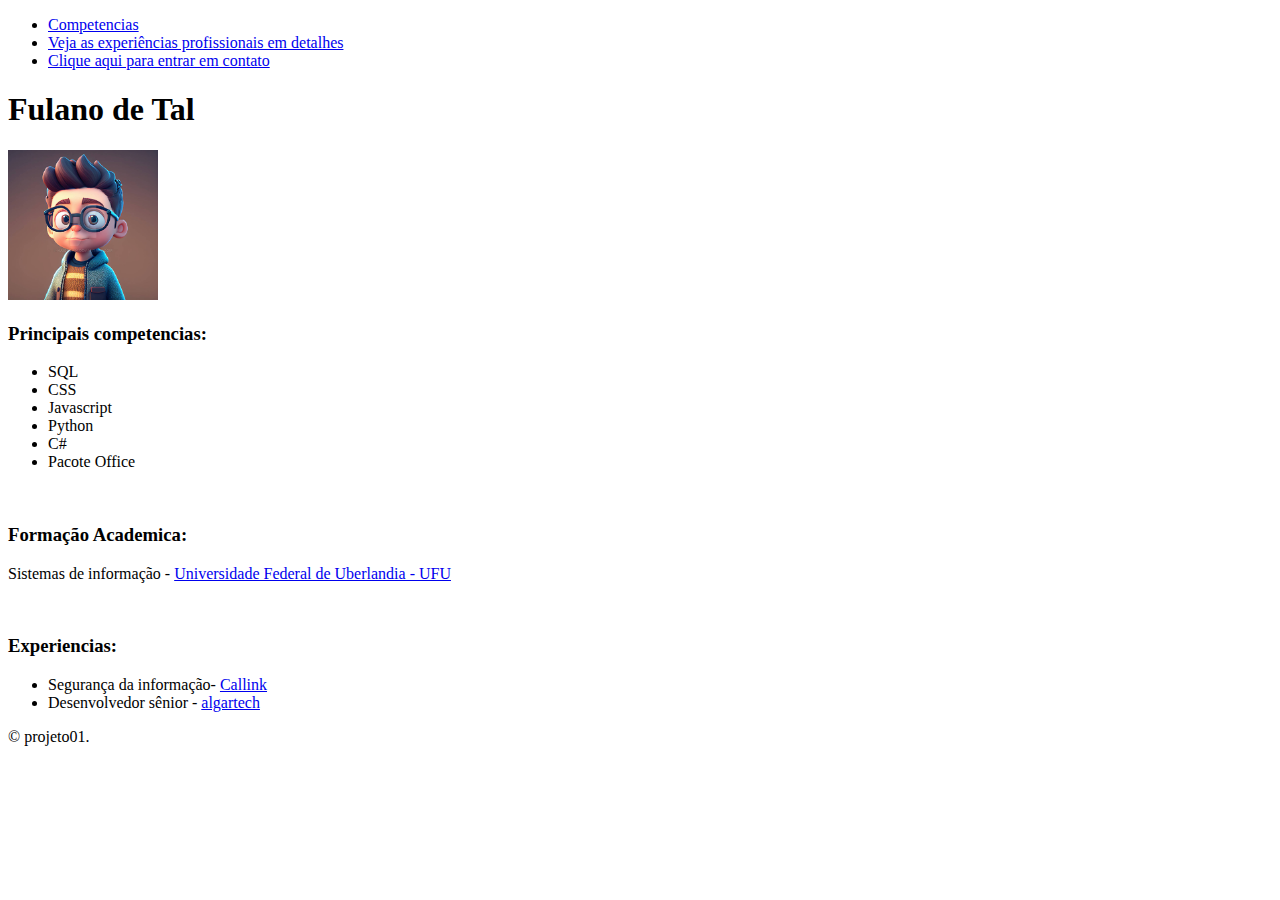
<file: index.html>
<!DOCTYPE html>
<html>
    <head>
        <title>Currículo de Fulano de 
            Tal</title>
        <meta http-equiv="Content-type" content="text/html; charset=utf-8"
    </head>
    <body>
        <header>
            <nav>
                <ul>
                    <li><a href="#competencia">Competencias</a></li>
                    <li><a href="experiencias.html">Veja as experiências profissionais em detalhes</a></li>
                    <li><a href="contato.html">Clique aqui para entrar em contato</a></li>
                </ul>
            </nav>
        </header>
    </body>
    <main>
        <h1>Fulano de Tal</h1>
        <img src="avatar.jpg" alt="Fulano" width="150" height="150"
        <br>
        <h3 id="competencia"><b>Principais competencias:</b></h3>
            <ul>
                <li>SQL</li>
                <li>CSS</li>
                <li>Javascript</li>
                <li>Python</li>
                <li>C#</li>
                <li>Pacote Office</li>
            </ul>
            <br>
        <h3>Formação Academica:</h3>
        <p>Sistemas de informação - <a href="https://ufu.br/"> Universidade Federal de Uberlandia - UFU</a></p>
        <br>
        <h3>Experiencias:</h3>
        <ul>
            <li>Segurança da informação- <a href="https://callink.com.br/">Callink</a> </li>
            <li>Desenvolvedor sênior - <a href="https://algartech.com/pt/trabalhe-conosco/"> algartech</a></li>
        </ul>
        </main>
        <footer>
            <p>&copy; projeto01.</p>
        </footer>
</html>
</file>
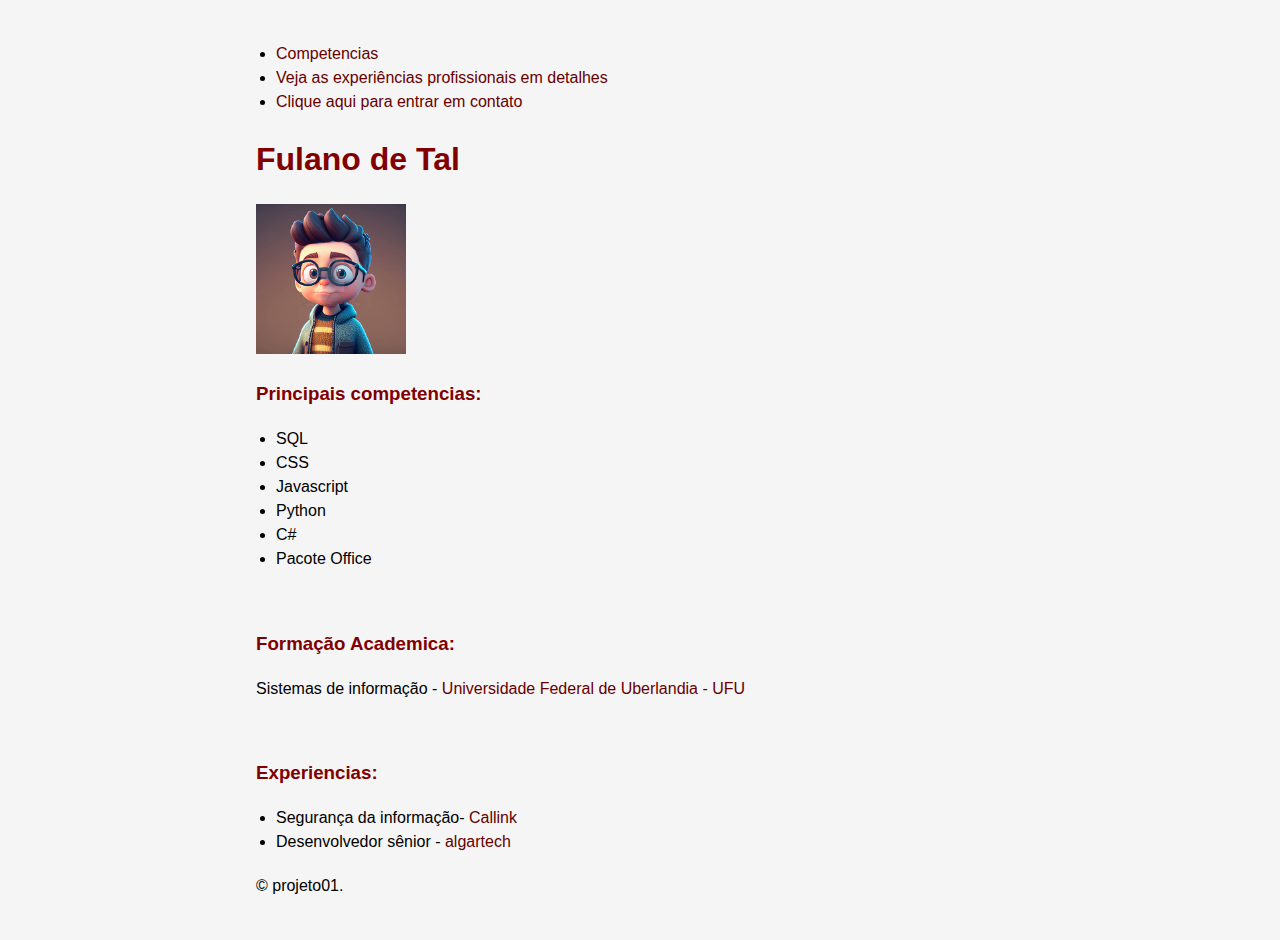
<file: trabalho2/index.html>
<!DOCTYPE html>
<html>
<head>
    <title>Currículo de Fulano de Tal</title>
    <meta http-equiv="Content-type" content="text/html; charset=utf-8">
    <style>
        body {
            background-color: #f5f5f5;
            width: 60%;
            margin: 0 auto;
            padding: 2% 0;
            font-family: Arial, sans-serif;
            line-height: 1.5;
            border-radius: 10px;
        }

        h1, h2, h3, h4, h5, h6 {
            color: #800000; /* Azul */
        }

        a {
            color: #660000;
            text-decoration: none;
        }

        a:hover {
            text-decoration: underline;
        }

        .exemplo {
            font-weight: bold;
        }

        nav ul li:hover {
            background-color: #eee;
        }

        ul {
            padding-left: 20px;
        }

        footer {
            margin-top: 20px;
        }
    </style>
</head>
<body>
    <header>
        <nav>
            <ul>
                <li><a href="#competencia">Competencias</a></li>
                <li><a href="experiencias.html">Veja as experiências profissionais em detalhes</a></li>
                <li><a href="contato.html">Clique aqui para entrar em contato</a></li>
            </ul>
        </nav>
    </header>
    <main>
        <h1>Fulano de Tal</h1>
        <img src="avatar.jpg" alt="Fulano" width="150" height="150">
        <br>
        <h3 id="competencia"><b>Principais competencias:</b></h3>
        <ul>
            <li>SQL</li>
            <li>CSS</li>
            <li>Javascript</li>
            <li>Python</li>
            <li>C#</li>
            <li>Pacote Office</li>
        </ul>
        <br>
        <h3>Formação Academica:</h3>
        <p>Sistemas de informação - <a href="https://ufu.br/"> Universidade Federal de Uberlandia - UFU</a></p>
        <br>
        <h3>Experiencias:</h3>
        <ul>
            <li>Segurança da informação- <a href="https://callink.com.br/">Callink</a> </li>
            <li>Desenvolvedor sênior - <a href="https://algartech.com/pt/trabalhe-conosco/"> algartech</a></li>
        </ul>
    </main>
    <footer>
        <p>&copy; projeto01.</p>
    </footer>
</body>
</html>
</file>
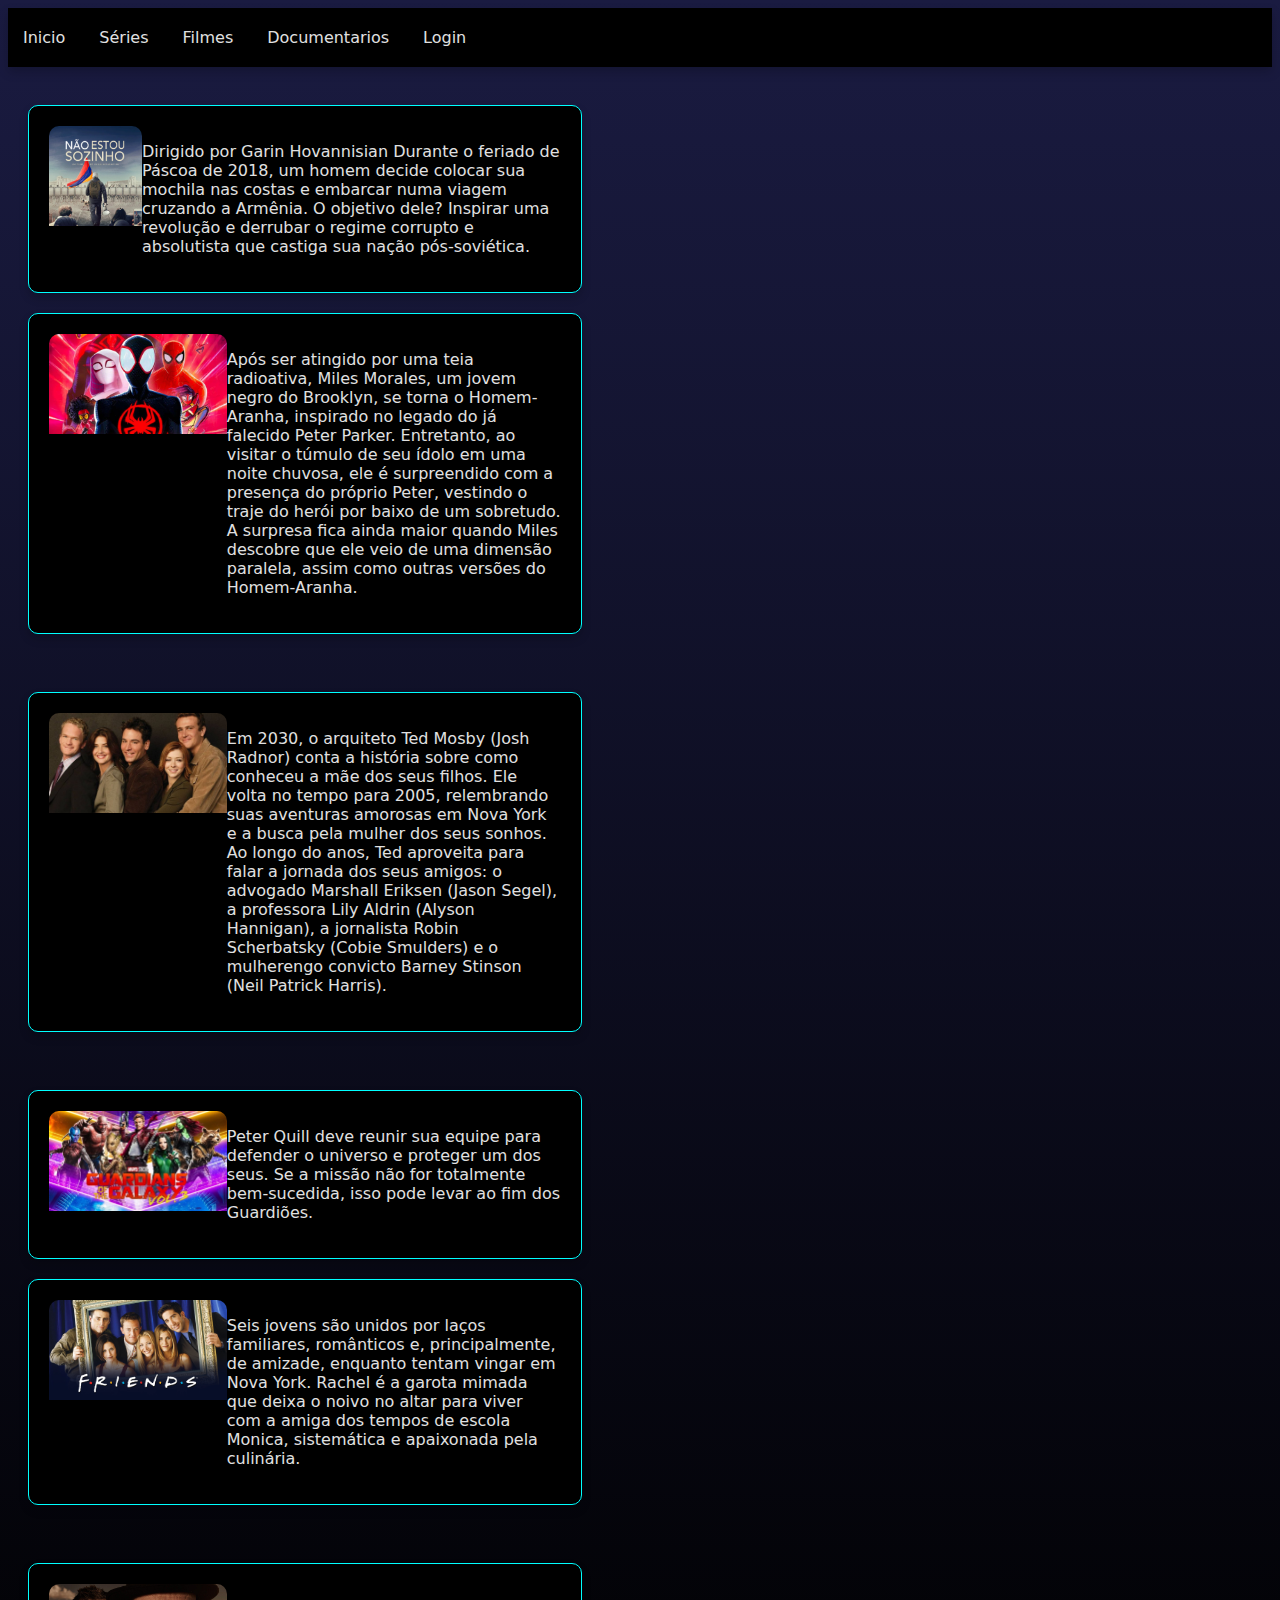
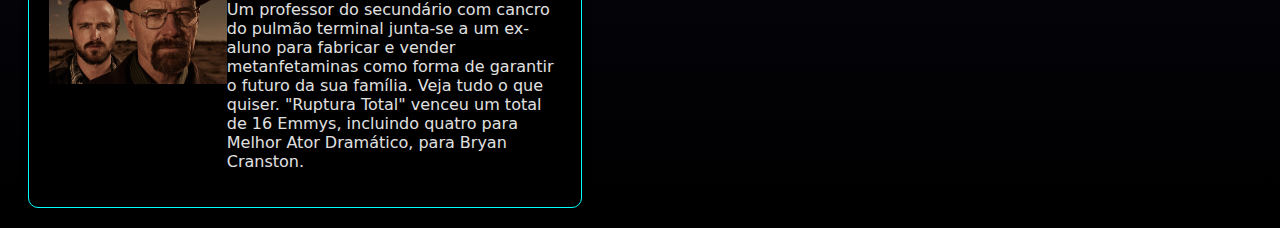
<file: trabalho3/index.html>
<!DOCTYPE html>
<html>
    <head>
        <title>Website Reponsivo</title>
        <link rel="stylesheet" href="estilo.css">
        <link href="https://fonts.googleapis.com/css2?family=Roboto:wght@300;400;500;700&display=swap" rel="stylesheet">
        <meta name="viewport" content="width=device-width, initial-scale=1">
    </head>
    <nav>
        <a href="index.html">Inicio</a>
        <a href="series.html">Séries</a>
        <a href="filmes.html">Filmes</a>
        <a href="documentarios.html">Documentarios</a>
        <a href="login.html">Login</a>
    </nav>
    <br>
        <body>
            <div class="content-grupo">
            <div class="content">
                <img src="sozinho.png" alt="sozinho">
                <p>Dirigido por Garin Hovannisian
                    Durante o feriado de Páscoa de 2018, um homem decide colocar sua mochila nas costas e embarcar numa viagem cruzando a
                    Armênia. O objetivo dele? Inspirar uma revolução e derrubar o regime corrupto e absolutista que castiga sua nação pós-soviética.</p>
            </div>
            <div class="content">
                <img src="aranha.jpg" alt="aranha">
                <p>Após ser atingido por uma teia radioativa, Miles Morales, um jovem negro do Brooklyn, se torna o Homem-Aranha, inspirado no legado do já falecido Peter Parker. Entretanto, ao visitar o túmulo de seu ídolo em uma noite chuvosa, ele é surpreendido com a presença do próprio Peter, vestindo o traje do herói por baixo de um sobretudo. A surpresa fica ainda maior quando Miles descobre que ele veio de uma dimensão paralela, assim como outras versões do Homem-Aranha.</p>
            </div></div>
    
            <br>
            <div class="content-grupo">
                <div class="content">
                    <img src="himym.jpg" alt="how">
                    <p>Em 2030, o arquiteto Ted Mosby (Josh Radnor) conta a história sobre como conheceu a mãe dos seus filhos. Ele volta no tempo para 2005, relembrando suas aventuras amorosas em Nova York e a busca pela mulher dos seus sonhos. Ao longo do anos, Ted aproveita para falar a jornada dos seus amigos: o advogado Marshall Eriksen (Jason Segel), a professora Lily Aldrin (Alyson Hannigan), a jornalista Robin Scherbatsky (Cobie Smulders) e o mulherengo convicto Barney Stinson (Neil Patrick Harris).</p>
            </div>
            <br>
            <div class="content">
                <img src="guardian.jpg" alt="guaridan">
                <p>Peter Quill deve reunir sua equipe para defender o universo e proteger um dos seus. Se a missão não for totalmente bem-sucedida, isso pode levar ao fim dos Guardiões.</p>
            </div>
            <div class="content-grupo">
                <div class="content">
                    <img src="friends.jpg" alt="friends">
            <p>Seis jovens são unidos por laços familiares, românticos e, principalmente, de amizade, enquanto tentam vingar em Nova York. Rachel é a garota mimada que deixa o noivo no altar para viver com a amiga dos tempos de escola Monica, sistemática e apaixonada pela culinária.</p>
            </div>
            <br>
            <div class="content">
                <img src="breaking.jpg" alt="breakingb">
            <p>Um professor do secundário com cancro do pulmão terminal junta-se a um ex-aluno para fabricar e vender metanfetaminas como forma de garantir o futuro da sua família. Veja tudo o que quiser. "Ruptura Total" venceu um total de 16 Emmys, incluindo quatro para Melhor Ator Dramático, para Bryan Cranston.</p>
            </div>
        </body>
</file>
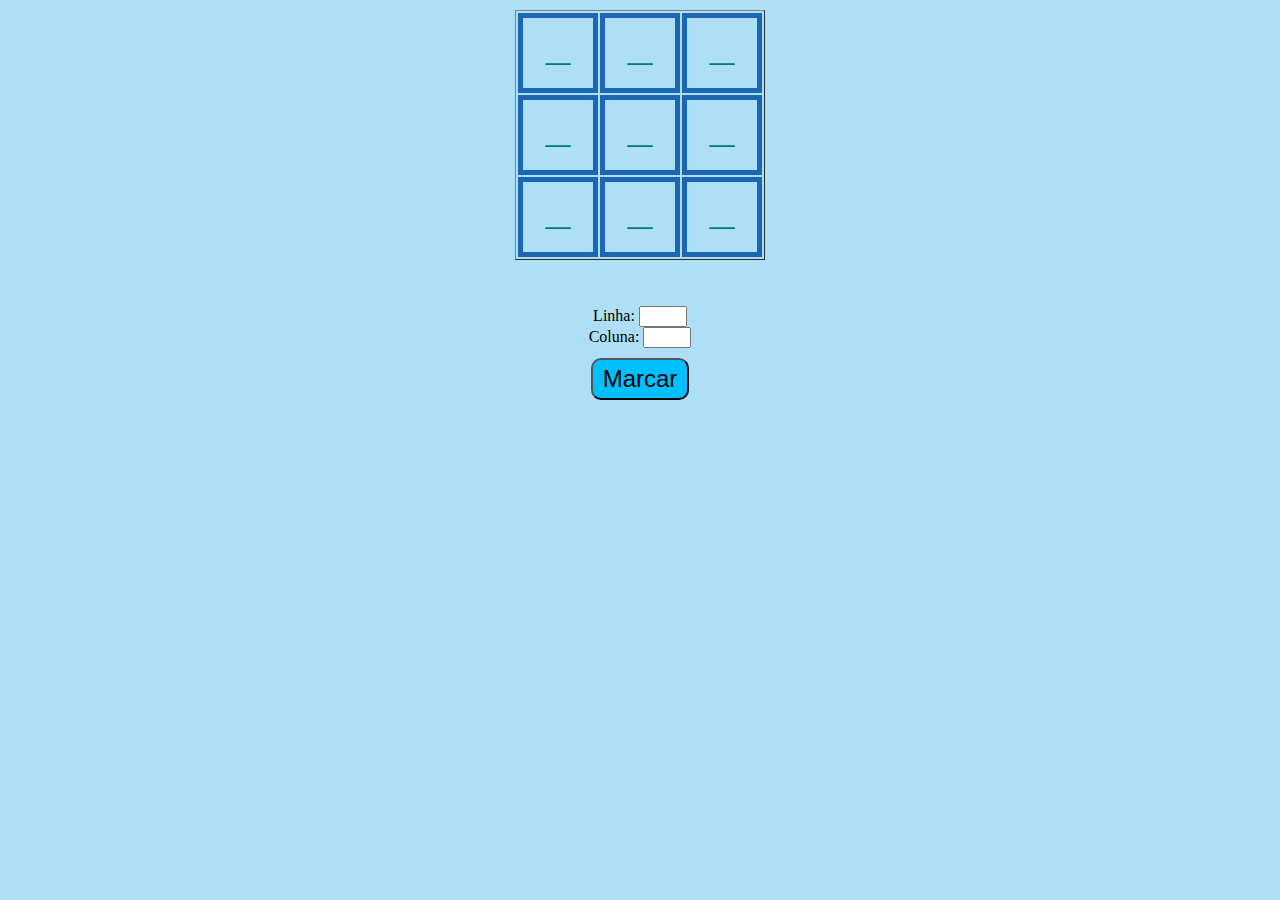
<file: trabalho4/index.html>
<!DOCTYPE html>
<meta charset="UTF-8">
<html>
 <head>
    <title>Apostila JavaScript</title>
    <script type="text/javascript" src="velha.js"></script>
    <link rel="stylesheet" type="text/css" href="estilo.css">
 </head>
 <body onload="inicia()">
  <div id='board'></div><br />
   Linha: <input id="lin" type="number" min="1" max="3"> <br />
  Coluna: <input id="col" type="number"min="1" max="3"> <br />
  <button onclick="jogar()">Marcar</button><br />
  <div id='aviso'></div><br />
 </body>
</html>
</file>
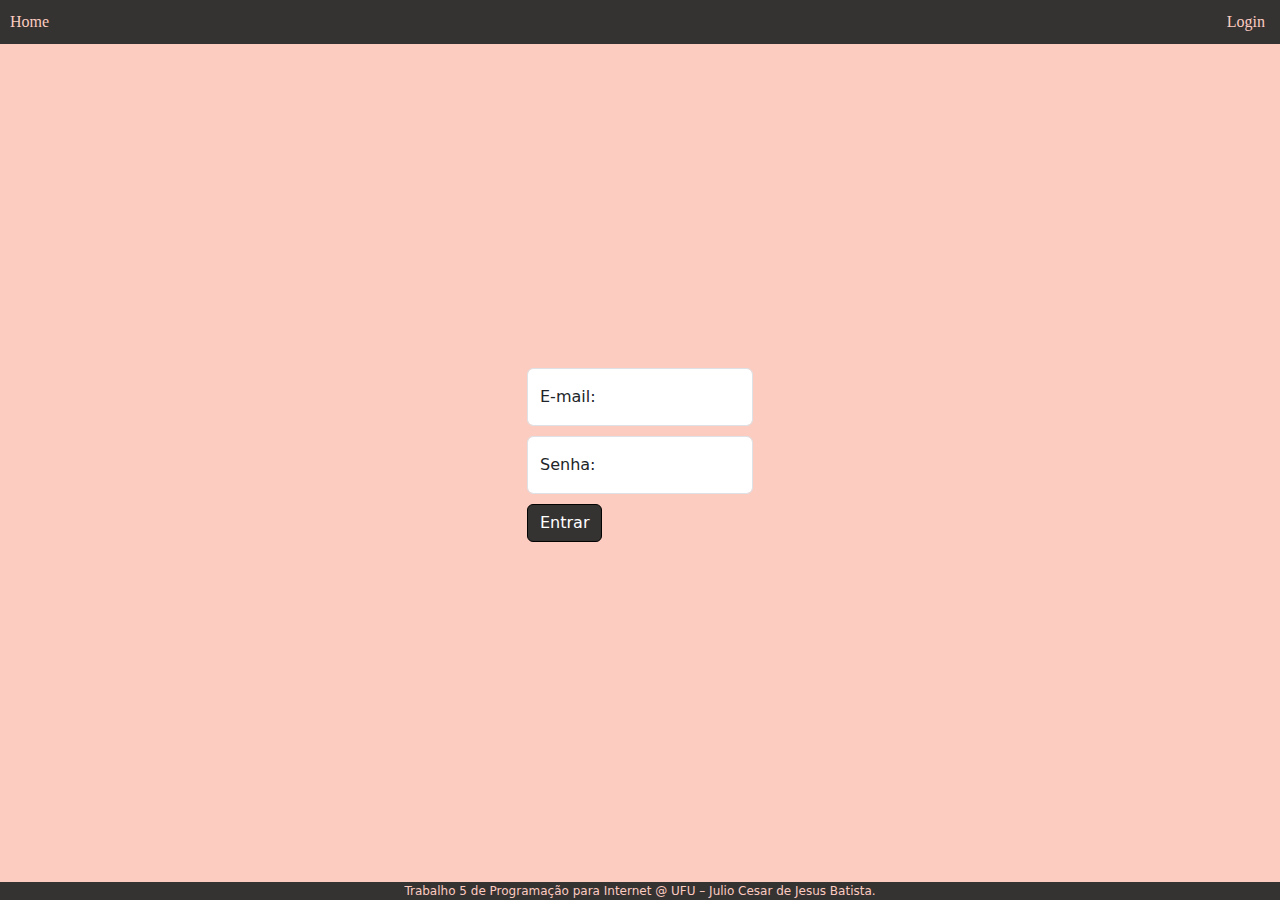
<file: trabalho5/index.html>
<!DOCTYPE html>

<head>
    <meta charset=" UTF-8">
    <meta name="viewport" content="width=device-width, initial-scale=1.0">
    <title>Trab 5</title>

    <link href="https://cdn.jsdelivr.net/npm/bootstrap@5.3.1/dist/css/bootstrap.min.css" rel="stylesheet" integrity="sha384-
        4bw+/aepP/YC94hEpVNVgiZdgIC5+VKNBQNGCHeKRQN+PtmoHDEXuppvnDJzQIu9" crossorigin="anonymous">
    <link rel="stylesheet" href="estilo.css">
    <script src="function.js"></script>
</head>

<body>
    <nav class="Title">
        <a href="hello.html" id="title1">Home</a>
        <a href="index.html" id="title">Login</a>
    </nav>
    <div id="formulario">
        <form id="FORM">
            <div class="container">
                <div class="form-floating">
                    <input type="email" id="email" class="form-control" placeholder=" ">
                    <label for="email">
                        E-mail:
                    </label>
                </div>
                <div class="form-floating">
                    <input type="password" id="pwd" class="form-control" placeholder=" ">
                    <label for="password">
                        Senha:
                    </label>
                </div>
                <div>
                    <button id="sendbutton" class="btn btn-primary">
                        Entrar
                    </button>
                </div>
            </div>
        </form>
        <div id="mensagem" class="alert alert-danger">
            <p>Por favor preencher todos os campos!</p>
        </div>
    </div>
    </div>
</body>
<footer>
    Trabalho 5 de Programação para Internet @ UFU – Julio Cesar de Jesus Batista.
</footer>
</html>
</file>
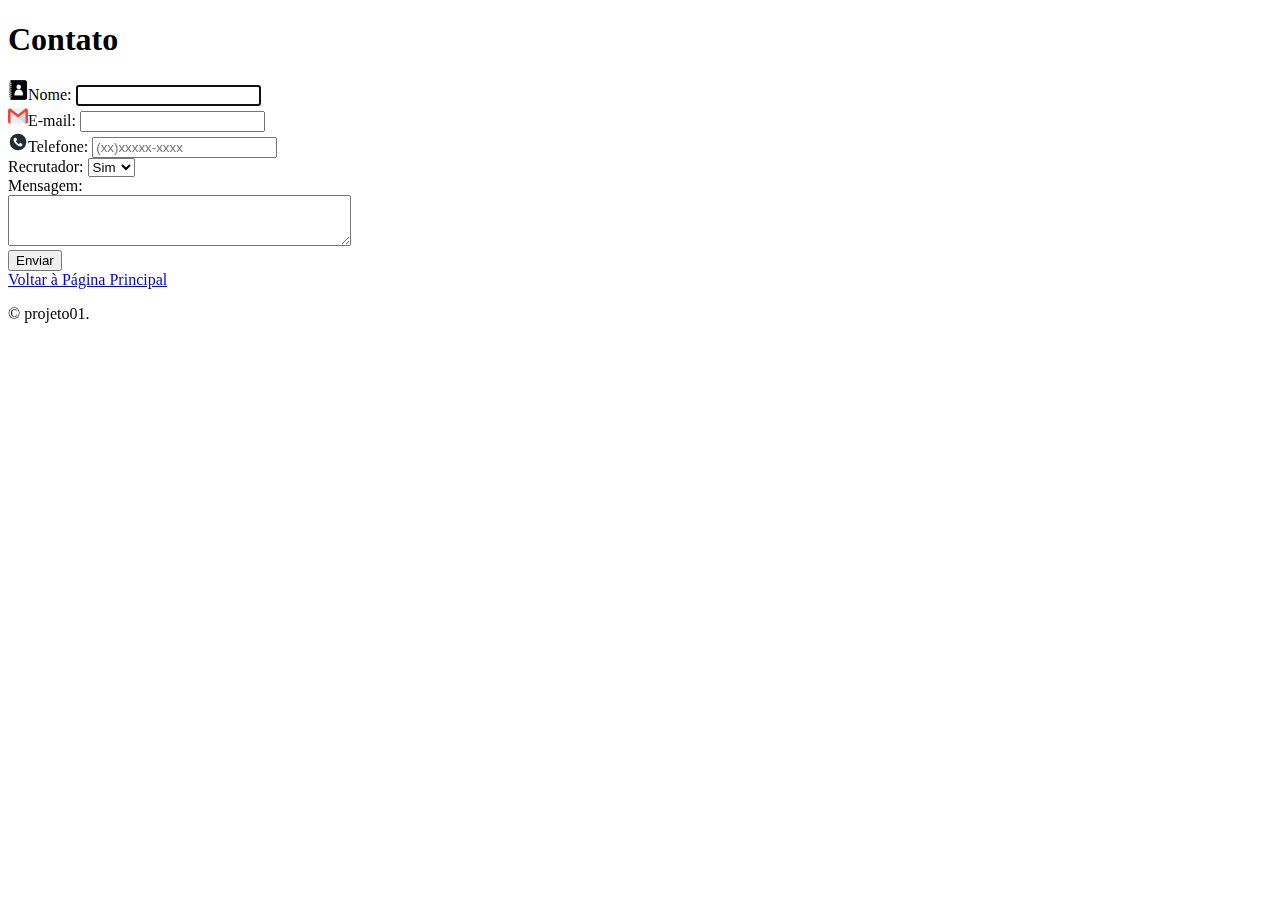
<file: contato.html>
<!DOCTYPE html>
<html>
    <head>
        <title>Currículo de Fulano de 
            Tal</title>
        <meta http-equiv="Content-type" content="text/html; charset=utf-8"
    </head>
    <main>
        <h1>Contato</h1>
        <form action="#" method="post">
            <label for="nome"><img src="contato.png" alt="Imagem contato" width="20" height="20">Nome:</label>
            <input type="text" id="nome" name="nome" required autofocus><br>
            
            <label for="email"><img src="email.png" alt="Imagem email" width="20" height="20">E-mail:</label>
            <input type="email" id="email" name="email" required><br>
            
            <label for="telefone"><img src="phone.png" alt="Imagem phone" width="20" height="20">Telefone:</label>
            <input type="tel" id="telefone" name="telefone" placeholder="(xx)xxxxx-xxxx"><br>
            <label for="recrutador">Recrutador:</label>
            <select id="recrutador" name="recrutador">
                <option value="sim">Sim</option>
                <option value="nao">Não</option>
            </select><br>
            
            <label for="mensagem">Mensagem:</label><br>
            <textarea id="mensagem" name="mensagem" rows="3" cols="40"></textarea><br>
            
            <input type="submit" value="Enviar">
        </form>
        <a href="index.html">Voltar à Página Principal</a>
        <br>
    </main>
    <footer>
        <p>&copy; projeto01.</p>
    </footer>
</html>
</file>
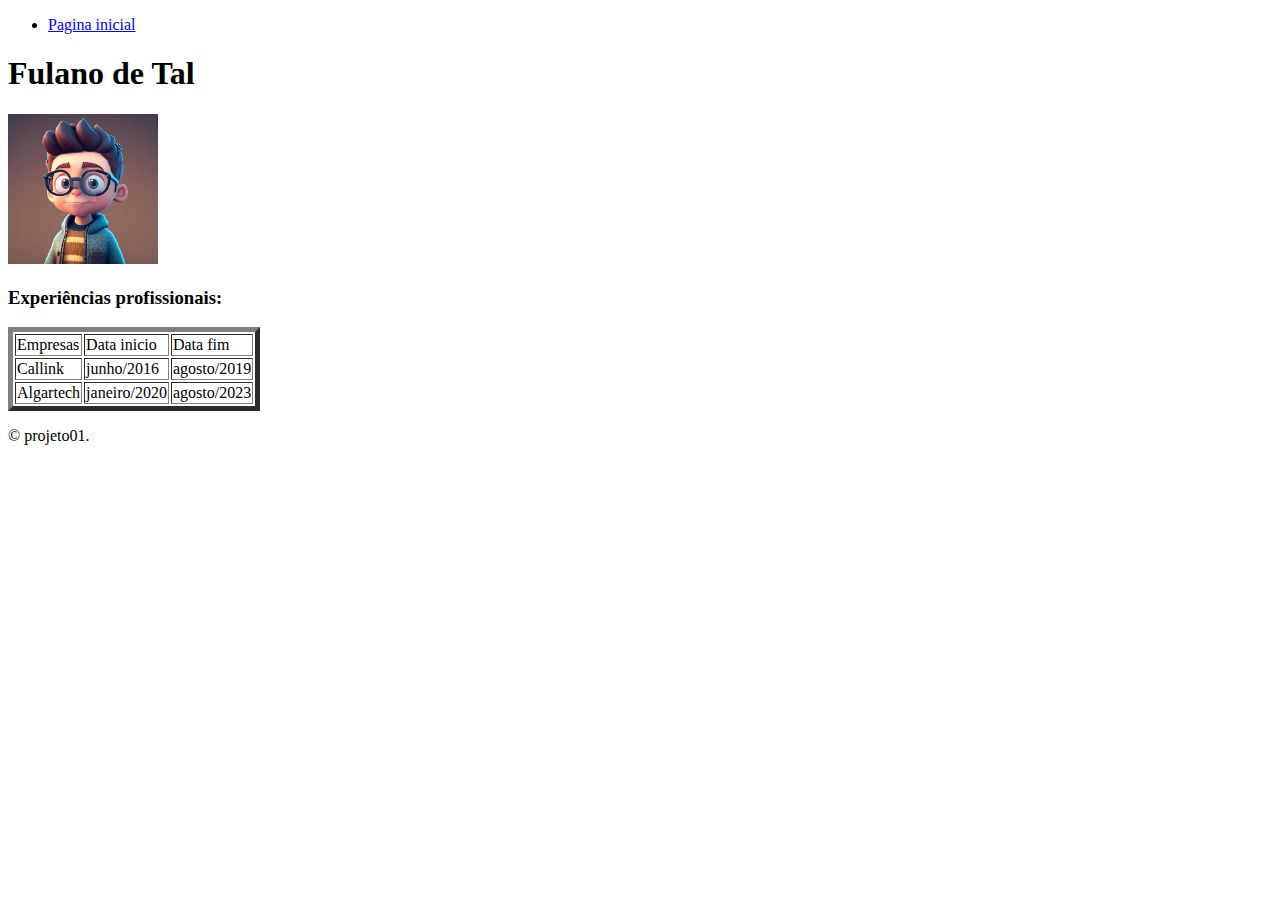
<file: experiencias.html>
<!DOCTYPE html>
<html>
    <head>
        <title>Currículo de Fulano de 
            Tal</title>
        <meta http-equiv="Content-type" content="text/html; charset=utf-8"
    </head>
    <body>
        <header>
            <nav>
                <ul>
                    <li><a href="index.html">Pagina inicial</a></li>
                </ul>
            </nav>
        </header>
    </body>
    <main>
        <h1>Fulano de Tal</h1>
        <img src="avatar.jpg" alt="Fulano" width="150" height="150"
        <br>
        <h3><b>Experiências profissionais:</b></h3>
        <table border="5">
            <tr>
                <td>Empresas</td>
                <td>Data inicio</td>
                <td>Data fim</td>
            </tr>
            <tr>
                <td>Callink</td>
                <td>junho/2016</td>
                <td>agosto/2019</td>
            </tr>
                <td>Algartech</td>
                <td>janeiro/2020</td>
                <td>agosto/2023</td>
        </table>
    </main>
    <footer>
        <p>&copy; projeto01.</p>
    </footer>
</html>
</file>
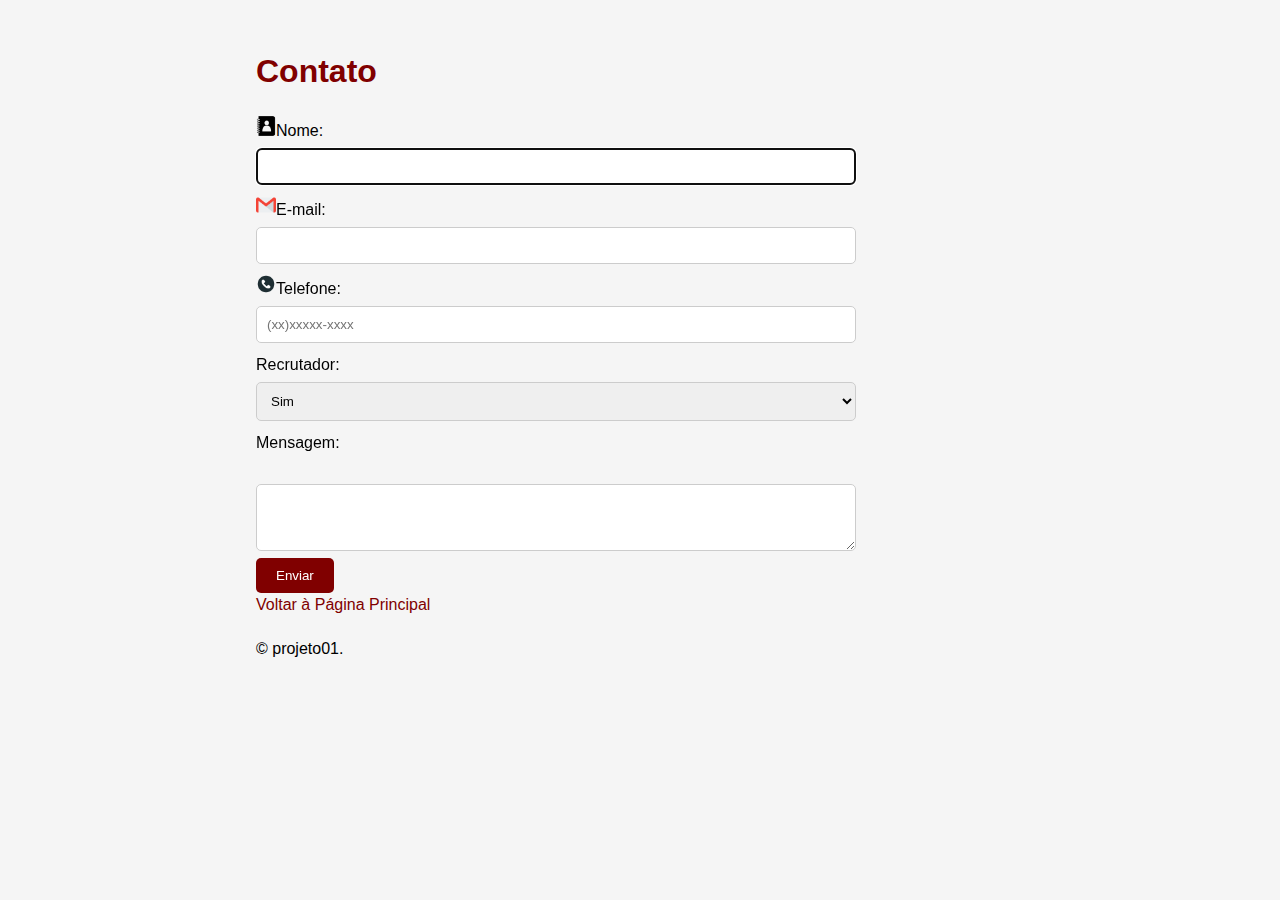
<file: trabalho2/contato.html>
<!DOCTYPE html>
<html>
<head>
    <title>Currículo de Fulano de Tal</title>
    <meta http-equiv="Content-type" content="text/html; charset=utf-8">
    <style>
        body {
            background-color: #f5f5f5;
            width: 60%;
            margin: 0 auto;
            padding: 2% 0;
            font-family: Arial, sans-serif;
            line-height: 1.5;
            border-radius: 10px;
        }

        h1, h2, h3, h4, h5, h6 {
            color: #800000;
        }

        a {
            color: #800000; 
            text-decoration: none;
        }

        a:hover {
            text-decoration: underline;
        }

        .exemplo {
            font-weight: bold;
        }

        nav ul li:hover {
            background-color: #eee;
        }

        ul {
            padding-left: 20px;
        }

        footer {
            margin-top: 20px;
        }

        form {
            margin-top: 20px;
            width: 100%;
            max-width: 600px;
        }

        label {
            display: block;
            margin-top: 10px;
        }

        input[type="text"],
        input[type="email"],
        input[type="tel"],
        select,
        textarea {
            width: 100%;
            padding: 10px;
            margin-top: 5px;
            border: 1px solid #ccc;
            border-radius: 5px;
            box-sizing: border-box;
        }

        input[type="submit"] {
            background-color: #800000;
            color: white;
            border: none;
            padding: 10px 20px;
            border-radius: 5px;
            cursor: pointer;
        }

        input[type="submit"]:hover {
            background-color: #660000; 
        }

        textarea {
            resize: vertical;
        }

        footer {
            margin-top: 20px;
        }
    </style>
</head>
<body>
    <main>
        <h1>Contato</h1>
        <form action="#" method="post">
            <label for="nome"><img src="contato.png" alt="Imagem contato" width="20" height="20">Nome:</label>
            <input type="text" id="nome" name="nome" required autofocus><br>
            
            <label for="email"><img src="email.png" alt="Imagem email" width="20" height="20">E-mail:</label>
            <input type="email" id="email" name="email" required><br>
            
            <label for="telefone"><img src="phone.png" alt="Imagem phone" width="20" height="20">Telefone:</label>
            <input type="tel" id="telefone" name="telefone" placeholder="(xx)xxxxx-xxxx"><br>
            
            <label for="recrutador">Recrutador:</label>
            <select id="recrutador" name="recrutador">
                <option value="sim">Sim</option>
                <option value="nao">Não</option>
            </select><br>
            
            <label for="mensagem">Mensagem:</label><br>
            <textarea id="mensagem" name="mensagem" rows="3" cols="40"></textarea><br>
            
            <input type="submit" value="Enviar">
        </form>
        <a href="index.html">Voltar à Página Principal</a>
        <br>
    </main>
    <footer>
        <p>&copy; projeto01.</p>
    </footer>
</body>
</html>
</file>
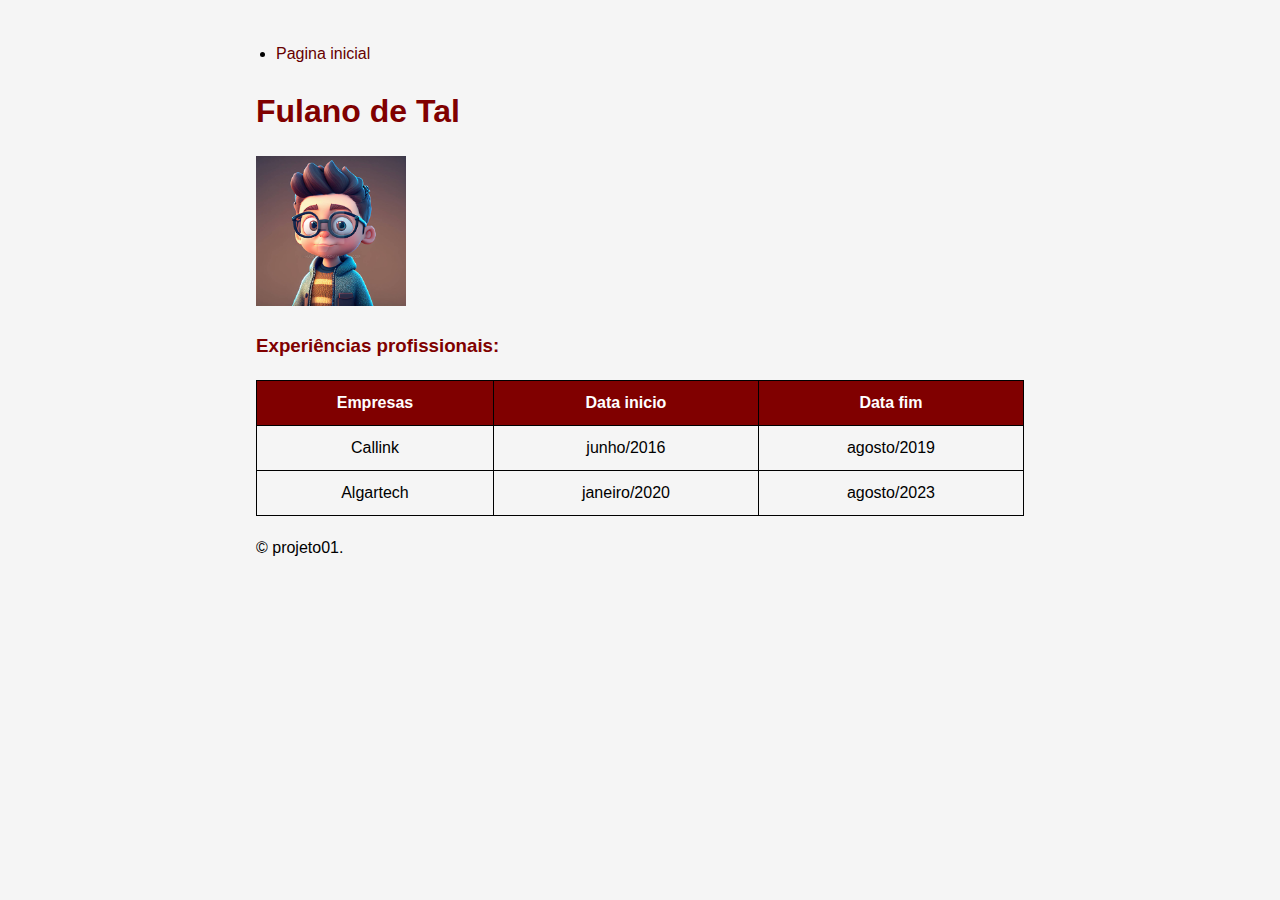
<file: trabalho2/experiencias.html>
<!DOCTYPE html>
<html>
<head>
    <title>Currículo de Fulano de Tal</title>
    <meta http-equiv="Content-type" content="text/html; charset=utf-8">
    <style>
        body {
            background-color: #f5f5f5;
            width: 60%;
            margin: 0 auto;
            padding: 2% 0;
            font-family: Arial, sans-serif;
            line-height: 1.5;
            border-radius: 10px;
        }

        h1, h2, h3, h4, h5, h6 {
            color: #800000;
        }

        a {
            color: #660000; 
            text-decoration: none;
        }

        a:hover {
            text-decoration: underline;
        }

        .exemplo {
            font-weight: bold;
        }

        nav ul li:hover {
            background-color: #eee;
        }

        ul {
            padding-left: 20px;
        }

        footer {
            margin-top: 20px;
        }

        table {
            width: 100%;
            border-collapse: collapse;
            margin-top: 20px;
        }

        table, th, td {
            border: 1px solid black;
            padding: 10px;
            text-align: center;
        }

        th {
            background-color: #800000; 
            color: white;
        }
    </style>
</head>
<body>
    <header>
        <nav>
            <ul>
                <li><a href="index.html">Pagina inicial</a></li>
            </ul>
        </nav>
    </header>
    <main>
        <h1>Fulano de Tal</h1>
        <img src="avatar.jpg" alt="Fulano" width="150" height="150">
        <br>
        <h3><b>Experiências profissionais:</b></h3>
        <table>
            <tr>
                <th>Empresas</th>
                <th>Data inicio</th>
                <th>Data fim</th>
            </tr>
            <tr>
                <td>Callink</td>
                <td>junho/2016</td>
                <td>agosto/2019</td>
            </tr>
            <tr>
                <td>Algartech</td>
                <td>janeiro/2020</td>
                <td>agosto/2023</td>
            </tr>
        </table>
    </main>
    <footer>
        <p>&copy; projeto01.</p>
    </footer>
</body>
</html>
</file>
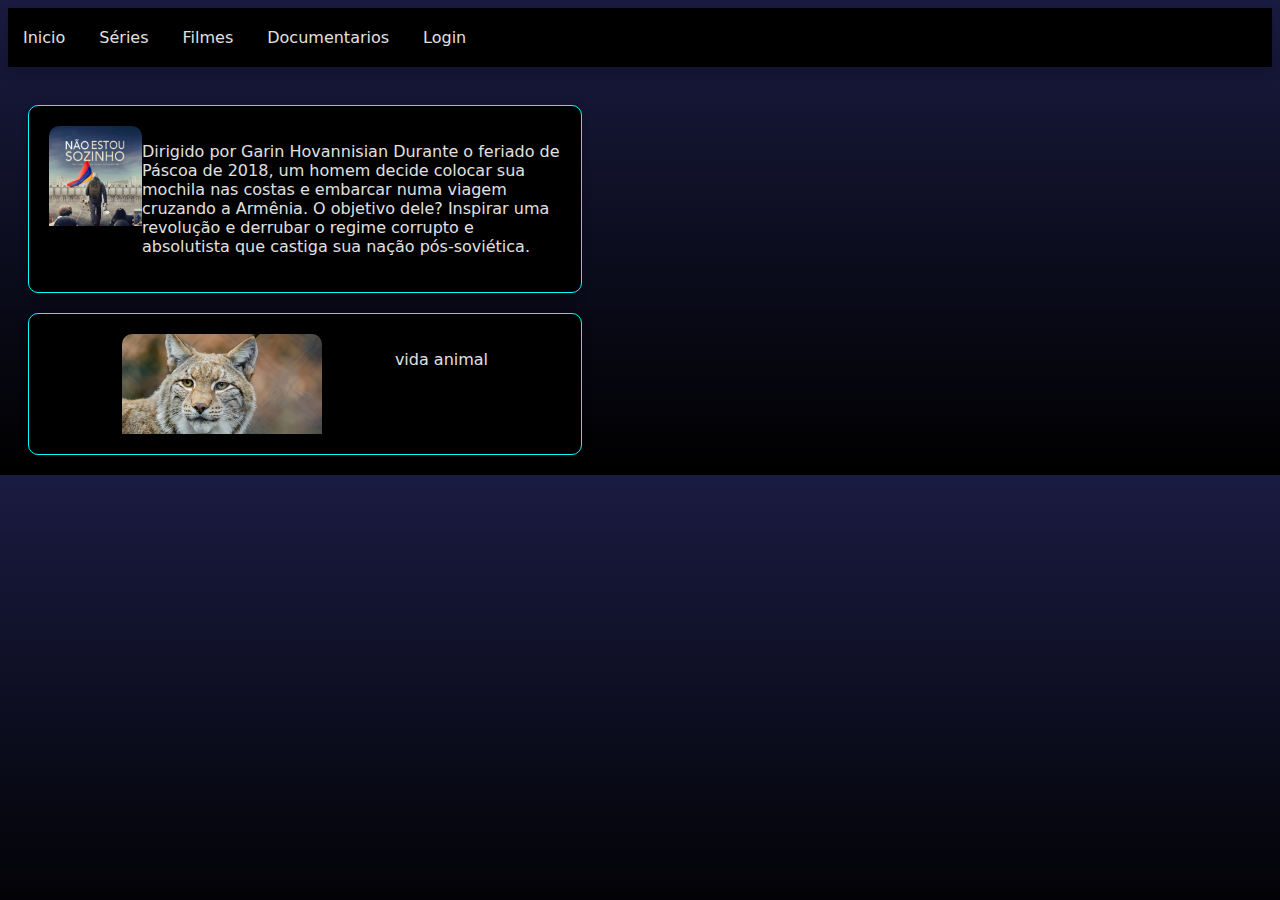
<file: trabalho3/documentarios.html>
<!DOCTYPE html>
<html>
    <head>
        <title>Website Reponsivo</title>
        <link rel="stylesheet" href="estilo.css">
        <link href="https://fonts.googleapis.com/css2?family=Roboto:wght@300;400;500;700&display=swap" rel="stylesheet">
        <meta name="viewport" content="width=device-width, initial-scale=1">
    </head>
    <nav>
        <a href="index.html">Inicio</a>
        <a href="series.html">Séries</a>
        <a href="filmes.html">Filmes</a>
        <a href="documentarios.html">Documentarios</a>
        <a href="login.html">Login</a>
    </nav>
    <br>
        <body>
            <div class="content-grupo">
            <div class="content">
                <img src="sozinho.png" alt="sozinho">
                <p>Dirigido por Garin Hovannisian
                    Durante o feriado de Páscoa de 2018, um homem decide colocar sua mochila nas costas e embarcar numa viagem cruzando a
                    Armênia. O objetivo dele? Inspirar uma revolução e derrubar o regime corrupto e absolutista que castiga sua nação pós-soviética.</p>
            </div>
            <div class="content">
                <img src="animal.jpg" alt="animal">
                <p>vida animal</p>
            </div></div>
</file>
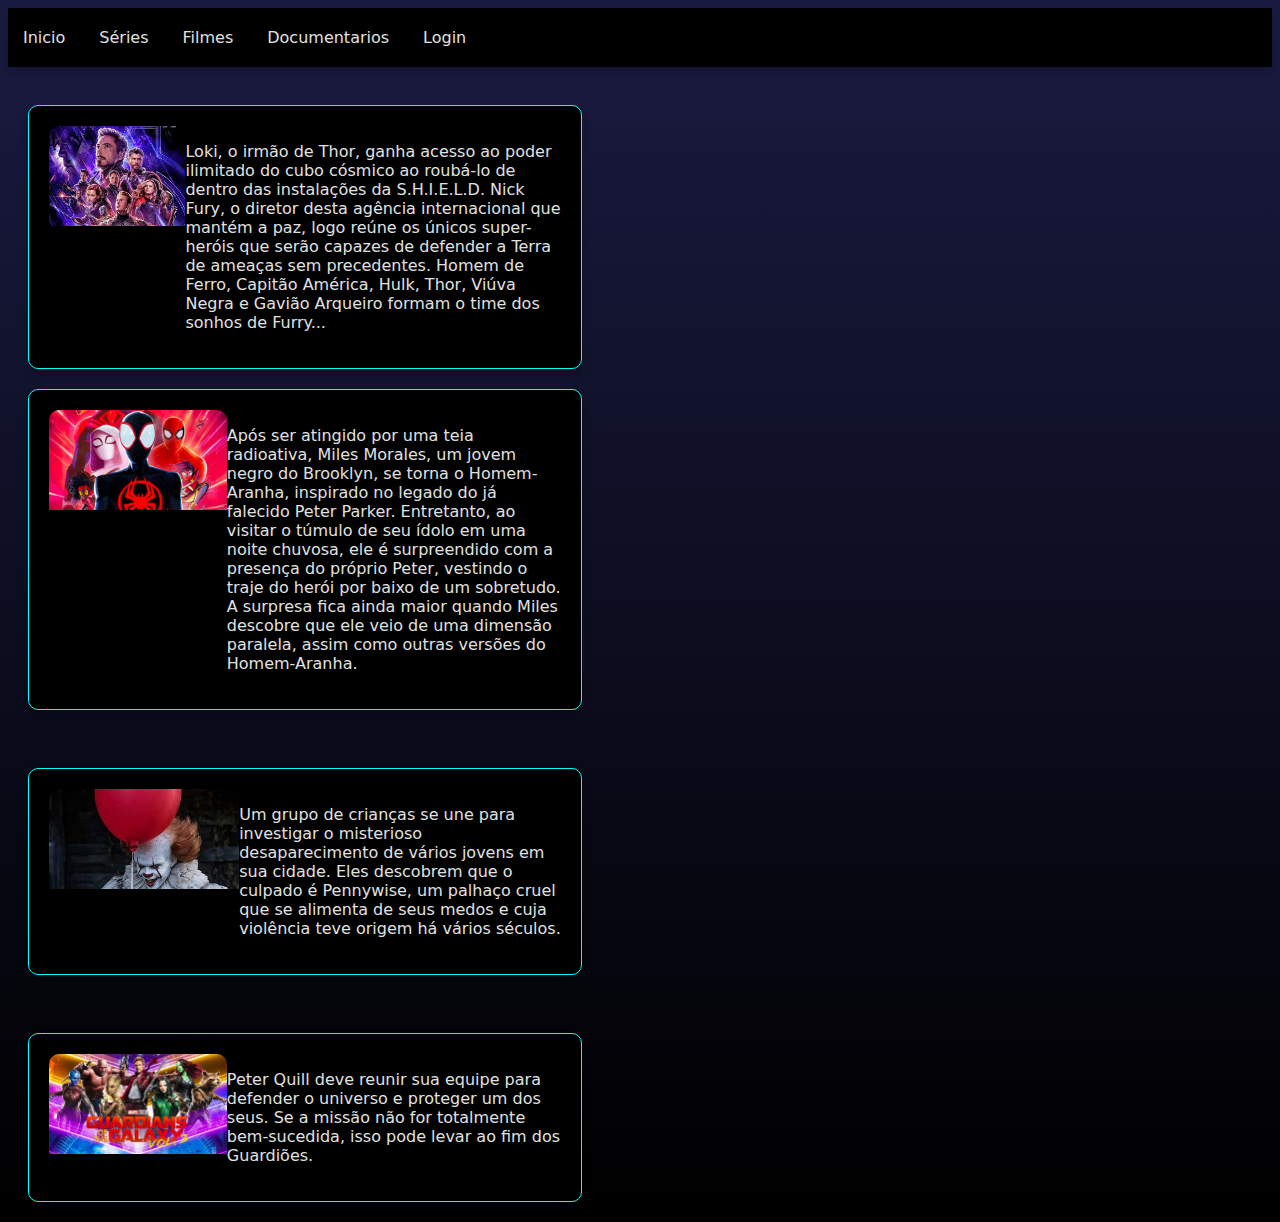
<file: trabalho3/filmes.html>
<!DOCTYPE html>
<html>
    <head>
        <title>Website Reponsivo</title>
        <link rel="stylesheet" href="estilo.css">
        <link href="https://fonts.googleapis.com/css2?family=Roboto:wght@300;400;500;700&display=swap" rel="stylesheet">
        <meta name="viewport" content="width=device-width, initial-scale=1">
    </head>
    <nav>
        <a href="index.html">Inicio</a>
        <a href="series.html">Séries</a>
        <a href="filmes.html">Filmes</a>
        <a href="documentarios.html">Documentarios</a>
        <a href="documentarios.html">Login</a>
    </nav>
    <br>
        <body>
            <div class="content-grupo">
            <div class="content">
                <img src="vingadores.jpeg" alt="vingadores">
                <p>Loki, o irmão de Thor, ganha acesso ao poder ilimitado do cubo cósmico ao roubá-lo de dentro das instalações da S.H.I.E.L.D. Nick Fury, o diretor desta agência internacional que mantém a paz, logo reúne os únicos super-heróis que serão capazes de defender a Terra de ameaças sem precedentes. Homem de Ferro, Capitão América, Hulk, Thor, Viúva Negra e Gavião Arqueiro formam o time dos sonhos de Furry...</p>
            </div>
            <div class="content">
                <img src="aranha.jpg" alt="aranha">
                <p>Após ser atingido por uma teia radioativa, Miles Morales, um jovem negro do Brooklyn, se torna o Homem-Aranha, inspirado no legado do já falecido Peter Parker. Entretanto, ao visitar o túmulo de seu ídolo em uma noite chuvosa, ele é surpreendido com a presença do próprio Peter, vestindo o traje do herói por baixo de um sobretudo. A surpresa fica ainda maior quando Miles descobre que ele veio de uma dimensão paralela, assim como outras versões do Homem-Aranha.</p>
            </div></div>
    
            <br>
            <div class="content-grupo">
                <div class="content">
                <img src="it.jpeg" alt="it">
                <p>Um grupo de crianças se une para investigar o misterioso desaparecimento de vários jovens em sua cidade. Eles descobrem que o culpado é Pennywise, um palhaço cruel que se alimenta de seus medos e cuja violência teve origem há vários séculos.</p>
            </div>
            <br>
            <div class="content">
                <img src="guardian.jpg" alt="guaridan">
                <p>Peter Quill deve reunir sua equipe para defender o universo e proteger um dos seus. Se a missão não for totalmente bem-sucedida, isso pode levar ao fim dos Guardiões.</p>
            </div>
        </body>
</file>
<file: trabalho3/estilo.css>
nav {
    background-color: #000000;
    padding: 20px 0;
    box-shadow: 0px 5px 10px rgba(0, 0, 0, 0.2);
}

nav a {
    text-decoration: none;
    color: #E0E0E0; 
    padding: 8px 15px;
    font-family: system-ui, -apple-system, BlinkMacSystemFont, 'Segoe UI', Roboto, Oxygen, Ubuntu, Cantarell, 'Open Sans', 'Helvetica Neue', sans-serif;
}

nav a:hover {
    background-color: #00FFFF;
    color: #000000;
    transition: background-color 0.3s ease;
}
.form-content{
    display:flex;
    flex-direction: column;
    align-items: center;
    margin-top: 20px;
    padding: 30px;
    border: 1px solid #E0E0E0;
    border-radius: 10px;
    background-color: #000000;
    color: #E0E0E0;
    box-shadow: 0px 5px 10px rgba(0, 0, 0, 0.2);
    width: 300px;
    max-width: 100%;
    transform: scale(0.8);
}

.form-label {
    display:flex;
    margin-bottom: 1px;
    justify-content: center;
    align-items: center;
}

form input[type="text"],
form input[type="password"] {
    width: 100%;
    padding: 8px 10px;
    margin-bottom: 10px;
    border: 1px solid #E0E0E0; 
    border-radius: 8px;
    background-color: #E0E0E0; 
    color: #000000; 
}

form input[type="button"] {
    background-color: #00FFFF; 
    color: #000000; 
    padding: 8px 150px;
    border: none;
    border-radius: 8px;
    cursor: pointer;
    box-shadow: 0 0 10px;
}
body {
    background: linear-gradient(to bottom, #1A1B41, #000000);
}

#all-content{
    display: flex;
    justify-content: center;
    flex-direction: row;
    flex-wrap: wrap;

    margin: 50px;
}

.content {
    padding: 20px;
    border: 1px solid #00FFFF;
    border-radius: 10px;
    background-color: #000000;
    box-shadow: 0px 5px 10px rgba(0, 0, 0, 0.2);
    justify-content: space-evenly;
    flex-direction: row;
    margin-bottom: 20px;
    margin: 20px;
    display: flex;
    width: 40vw;
}

.content img {
    width: 200px;
    height: 100px;
    border-radius: 10px 10px 0 0;
    object-fit: cover;
    display: flex;
}

.content p {
    font-family: system-ui, -apple-system, BlinkMacSystemFont, 'Segoe UI', Roboto, Oxygen, Ubuntu, Cantarell, 'Open Sans', 'Helvetica Neue', sans-serif;
    color: #E0E0E0;
    display: flex;

}

.content img, p{
    display: inline-block;
}

@media(max-width: 1000px) {
    body{
    }
}


@media(max-width: 535px) {
    nav{
        /* display: none; */
        display: flex;
        flex-direction: column;
        align-items: center;
    }
}
</file>
<file: trabalho4/estilo.css>
body{
    font-family: 'Times New Roman', Times, serif;
    text-align: center;
    background-color: #AEDFF7
}

table{
    margin: 0 auto;
}

#board{
    margin: 10px auto;
}

td{
    width: 50px;
    height: 50px;
    text-align: center;
    font-size: 25px;
    font-weight: bold;
    color: #007c6c;
    border: 5px solid #1b67b3;
}

input{
    width: 40px;
    text-align: center;
}

button {
    margin-top: 10px;
    padding: 5px 10px;
    font-size: 24px;
    background-color: #00BFFF;
    border-radius: 10px;
    cursor: pointer;
}

button:hover{
    background-color:#0099CC ;
    box-shadow: #007c6c;
}

#aviso {
    font-size: 24px;
    font-weight: bold;
    color: #0099CC;
    margin-top: 10px;
}
</file>
<file: trabalho5/estilo.css>
body{
    background-color: #fcccc0;
}
button {
    margin-top: 10px;
}
#sendbutton:hover{
    background:#705d55 ;
}
#sendbutton{
    background-color: #353232;
    border-color: #030303;
}
#formulario{
    position: absolute;
    top: 50%;
    left: 50%;
    transform: translate(-50%, -50%);
}
input{
    margin-top: 10px;
    max-width: 50vw;   
}
.Title{
    display: flex;
    flex-direction: row;
    background-color: #353232;
    display: flex;
    flex-direction: row;
    justify-content: space-between;
    padding: 10px;
    
}
.Title a{
    text-decoration:  none;
}
#title{
    color: #fcccc0;
    font-family: Cambria, Cochin, Georgia, Times, 'Times New Roman', serif;
    padding-right: 5px;
   
}
#title1{
    display: flex;
    justify-content: left;
    flex-direction: row;
    background-color: #353232;
    left: 0%;
    color: #fcccc0;
}

#title1{
    color: #fcccc0;
    font-family: Cambria, Cochin, Georgia, Times, 'Times New Roman', serif;
}

#mensagem{
    display: none;
}

footer{
    position: absolute;
    bottom: 0;
    background-color: #353232;
    color: #fcccc0;
    font-size:12px;
    width: 100%;
    text-align: center;
}
p{
    font-size: 14px;
}
</file>
